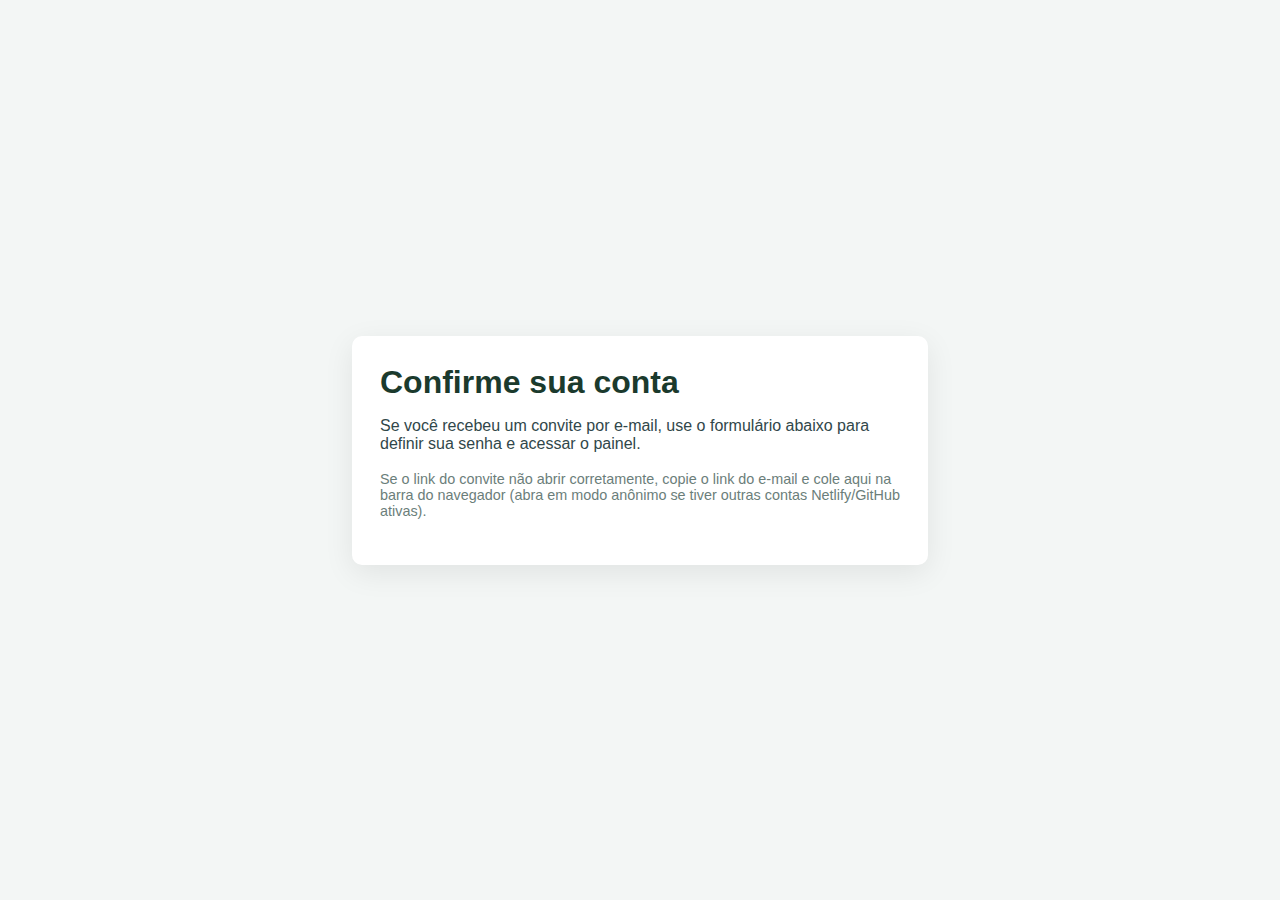
<file: invite/index.html>
<!doctype html>
<html lang="pt-BR">
<head>
  <meta charset="utf-8" />
  <meta name="viewport" content="width=device-width,initial-scale=1" />
  <title>Aceitar Convite — Parque Lins</title>
  <style>
    body{font-family:Arial, Helvetica, sans-serif;background:#f3f6f5;margin:0;display:flex;align-items:center;justify-content:center;height:100vh}
    .card{background:#fff;padding:28px;border-radius:10px;max-width:520px;width:100%;box-shadow:0 8px 30px rgba(0,0,0,0.08)}
    h1{margin:0 0 12px;color:#1b3a2d}
    p{color:#31474a;margin-bottom:18px}
    .note{color:#6b7e7a;font-size:0.9rem}
  </style>
</head>
<body>
  <div class="card">
    <h1>Confirme sua conta</h1>
    <p>Se você recebeu um convite por e‑mail, use o formulário abaixo para definir sua senha e acessar o painel.</p>
    <div id="netlify-identity-root"></div>
    <p class="note">Se o link do convite não abrir corretamente, copie o link do e‑mail e cole aqui na barra do navegador (abra em modo anônimo se tiver outras contas Netlify/GitHub ativas).</p>
  </div>

  <!-- Netlify Identity widget -->
  <script src="https://identity.netlify.com/v1/netlify-identity-widget.js"></script>
  <script>
    // Inicializa o widget (ele detecta tokens #invite_token= automaticamente)
    if (window.netlifyIdentity) {
      netlifyIdentity.on('init', user => {});
      netlifyIdentity.init();
    } else {
      console.warn('Netlify Identity widget não carregou.');
    }
  </script>
</body>
</html>
</file>
